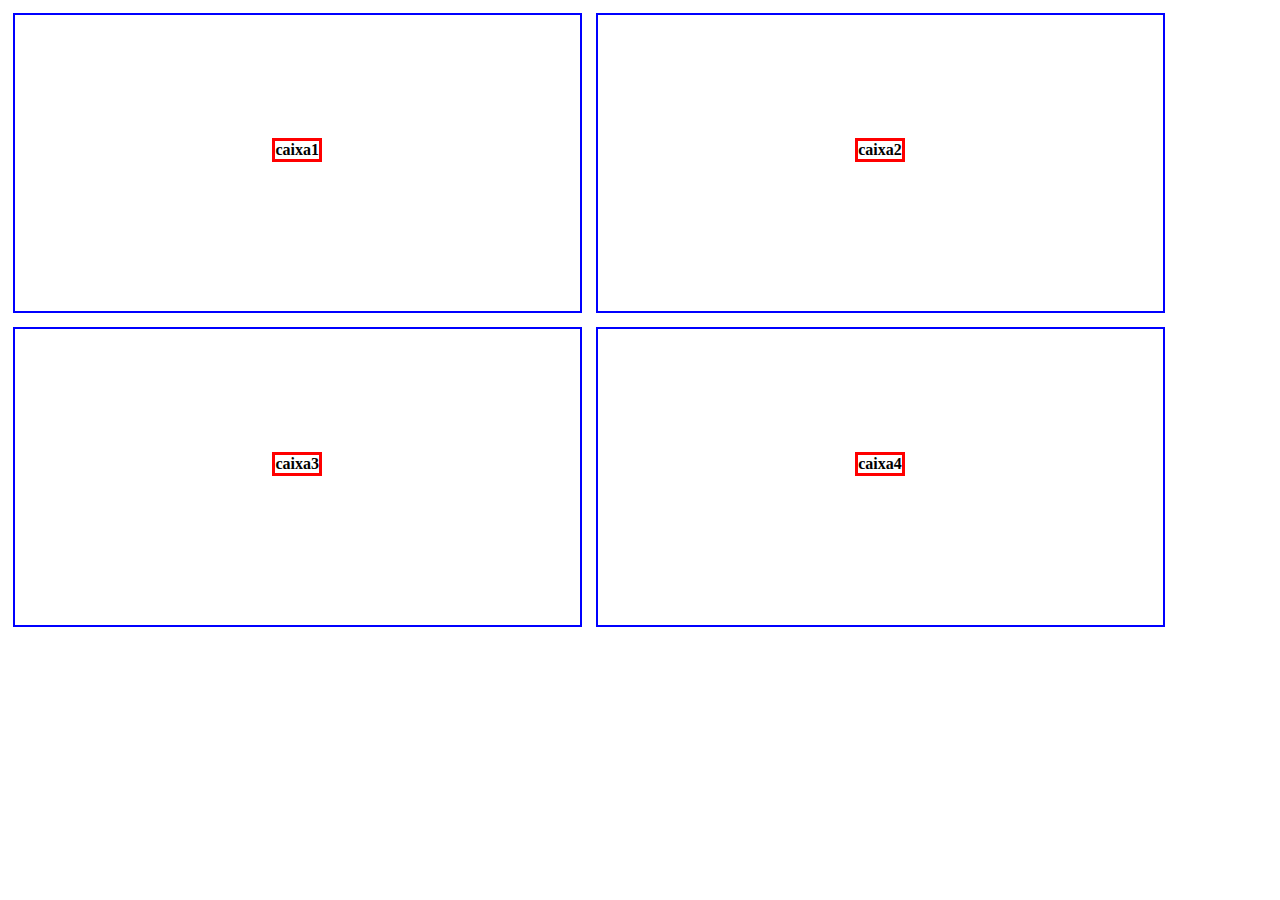
<file: aplicando-conceitos/principal.html>
<!DOCTYPE html>
<html lang="pt-br">
  <head>
    <meta charset="UTF-8" />
    <!--Permite usar caracteres especiais-->
    <meta name="viewport" content="width=device-width, initial-scale=1.0" />
    <!--o conteúdo(content) da viewport tem a largura do dispositivo -->
    <title>Document</title>
    <link rel="stylesheet" href="estilo.css" />
    <!--é um relacionamento(relation) com um arquivo do tipo stylesheet o qual a referência é o arquivo style.css -->
  </head>
  <body>
    <div id="caixa1"><p>caixa1</p></div>
    <div id="caixa2"><p>caixa2</p></div>
    <div id="caixa3"><p>caixa3</p></div>
    <div id="caixa4"><p>caixa4</p></div>
  </body>
</html>
</file>
<file: aplicando-conceitos/estilo.css>
#caixa1, #caixa2, #caixa3, #caixa4 {
    display: inline-block;
    height: 300px;
    width: 45%;
    margin: 5px;
    border: solid 2px blue;
    padding: 10px;
    box-sizing: border-box;
    position: relative;
}

p {
    border: solid red;
    font-weight: 850;
    text-align: center;
    position: absolute;
    top: 50%;
    left: 50%;
    margin: -25px 0 0 -25px;
}
</file>
